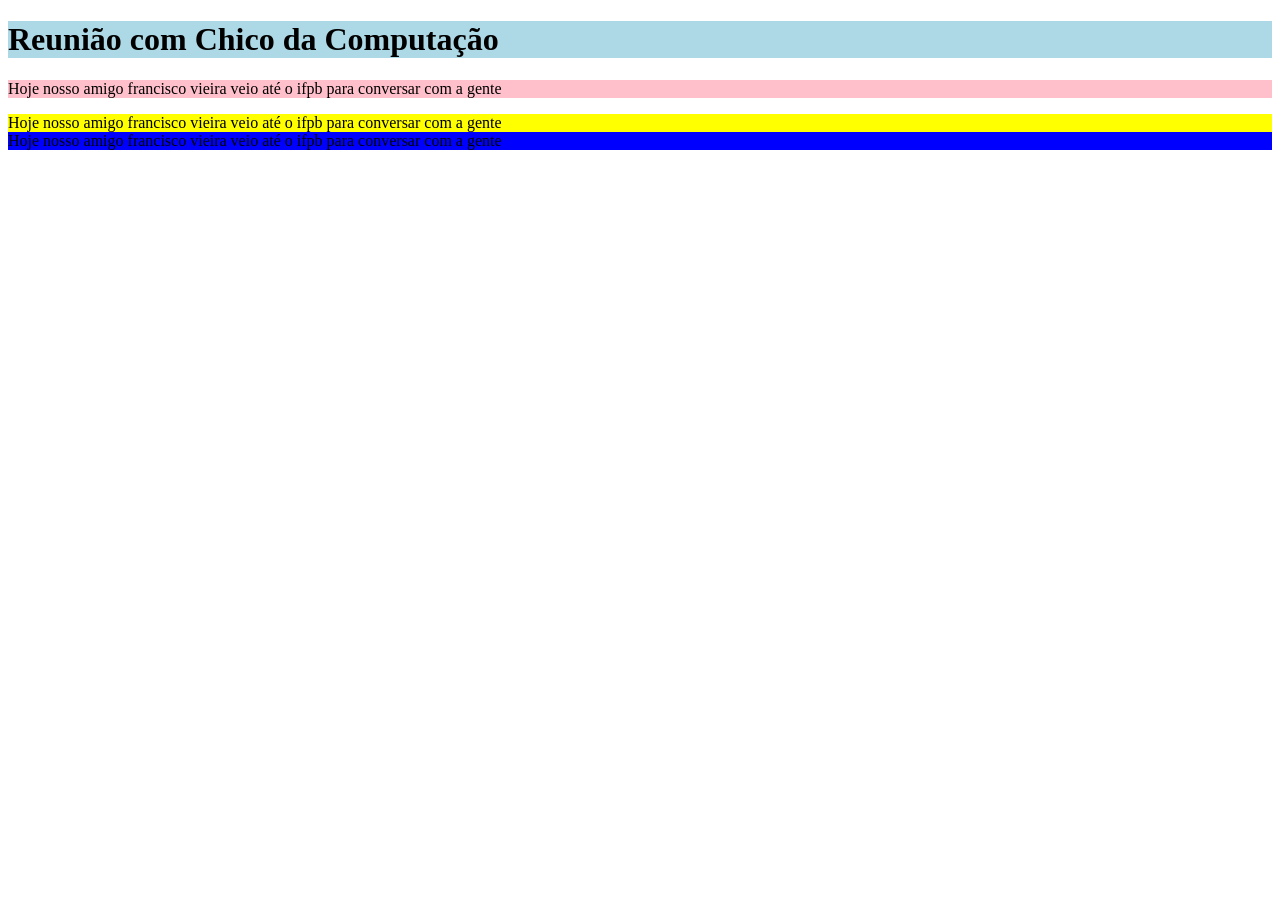
<file: templates/index.html>
<!DOCTYPE html>
<html lang="pt-br">
<head>
    <meta charset="UTF-8">
    <title>Title</title>
    <link rel="stylesheet" href="../static/css/index.css">
</head>
<body>
    <div class="topo">
        <h1>Reunião com Chico da Computação</h1>
    </div>

    <div class="conteudo">
        <p>Hoje nosso amigo francisco vieira veio até o ifpb para conversar com a
        gente</p>
    </div>
    <div class="conteudo2">
        <a>Hoje nosso amigo francisco vieira veio até o ifpb para conversar com a
        gente</a>
    </div>
    <div class="conteudo3">
        <a>Hoje nosso amigo francisco vieira veio até o ifpb para conversar com a
        gente</a>
    </div>




</body>
</html>
</file>
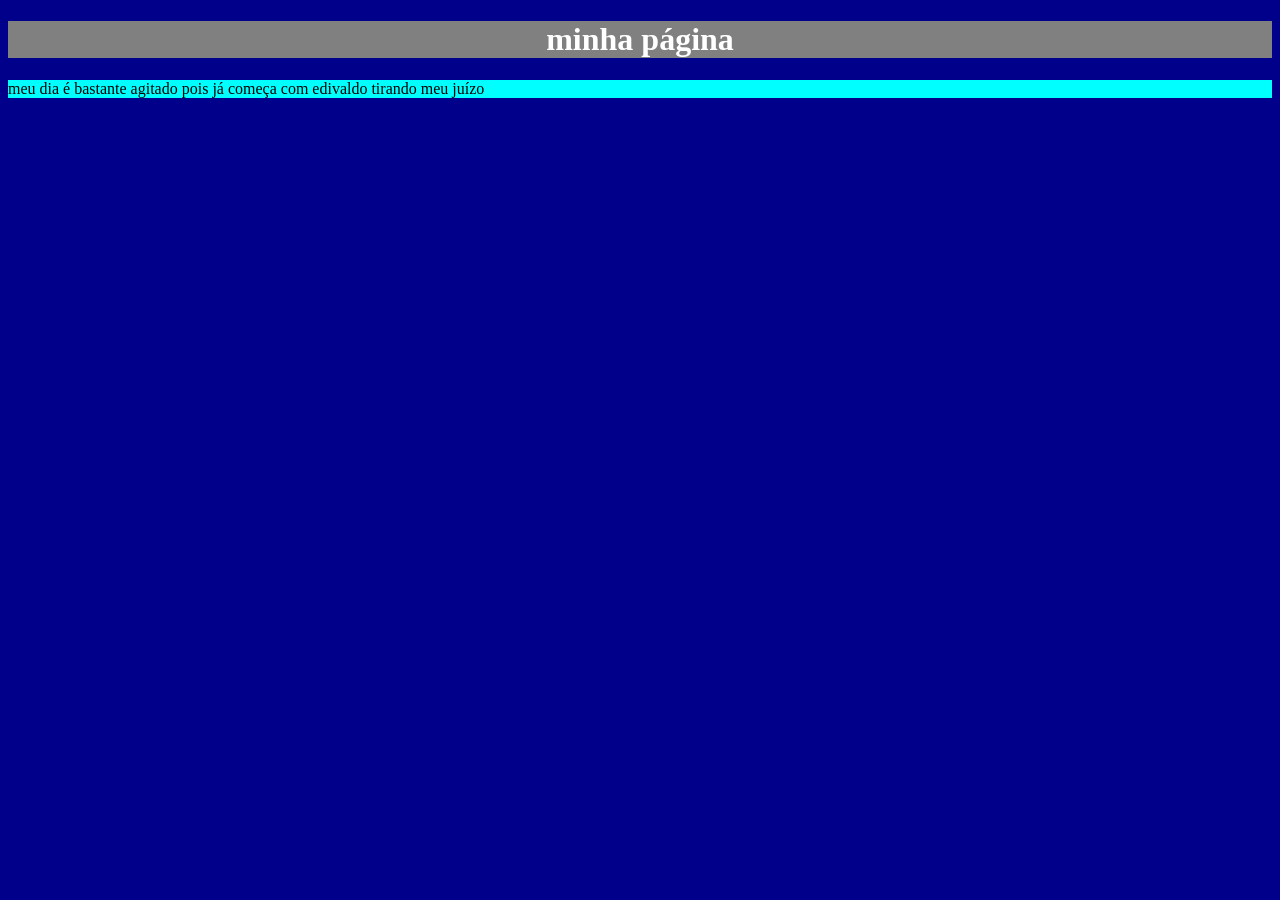
<file: templates/index2.html>
<!DOCTYPE html>
<html lang="pt-br">
<head>
    <meta charset="UTF-8">
    <title>Title</title>
    <link rel="stylesheet" href="../static/css/index2.css">

</head>
<body>
    <div class="titulo">
        <h1>minha página</h1>
    </div>

    <div class="sobre">
        <a>meu dia é bastante agitado pois já começa com edivaldo tirando meu juízo</a>
    </div>

</body>
</html>
</file>
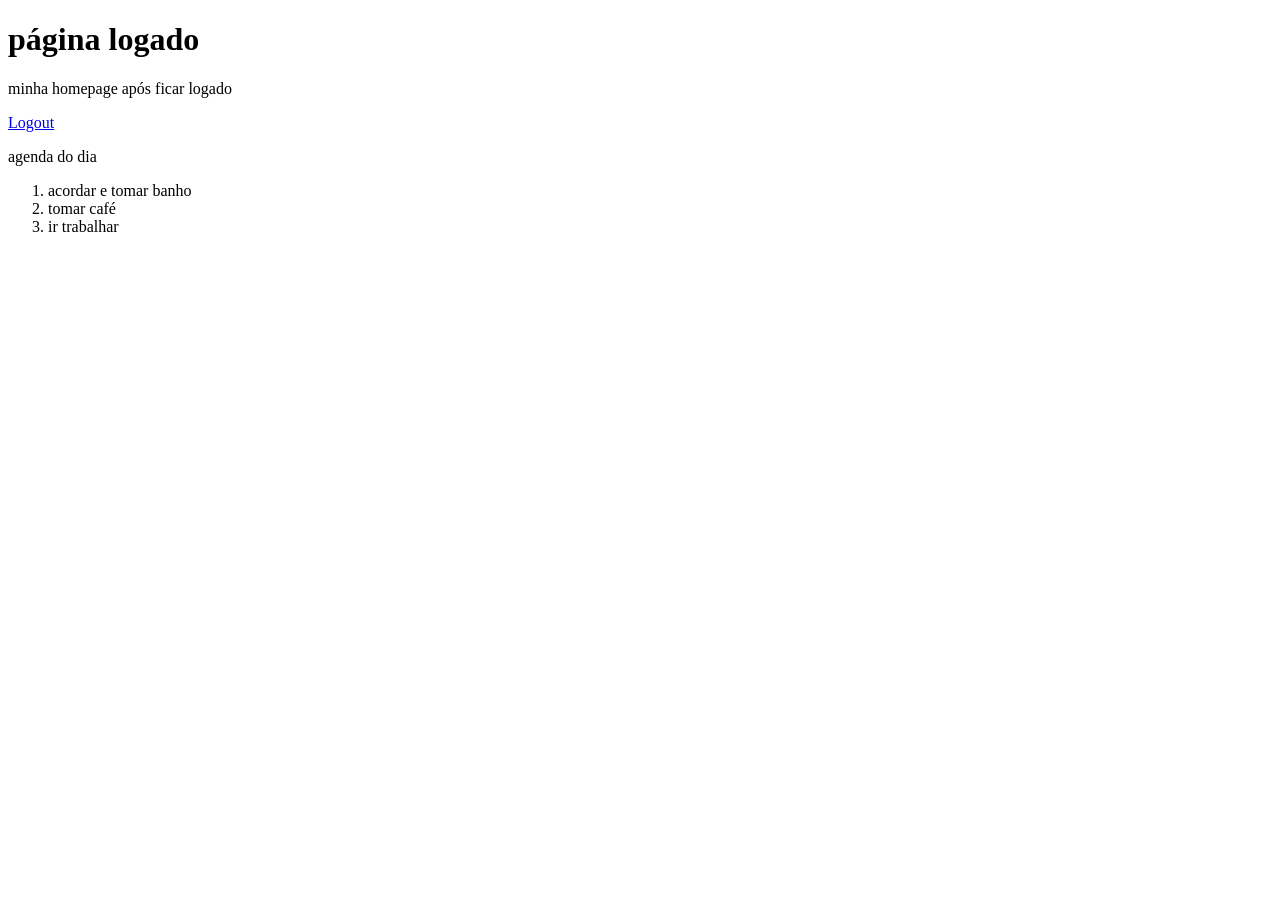
<file: templates/logado.html>
<!DOCTYPE html>
<html lang="en">
<head>
    <meta charset="UTF-8">
    <title>Title</title>
</head>
<body>
    <h1>página logado</h1>
    <p>minha homepage após ficar logado</p>
    <a href="/">Logout</a>
    <br>
    <p>agenda do dia</p>
    <ol>
        <li>
            <a>acordar e tomar banho</a>
        </li>
        <li>
            <a>tomar café</a>
        </li>
        <li>
            <a>ir trabalhar</a>
        </li>
    </ol>

</body>
</html>
</file>
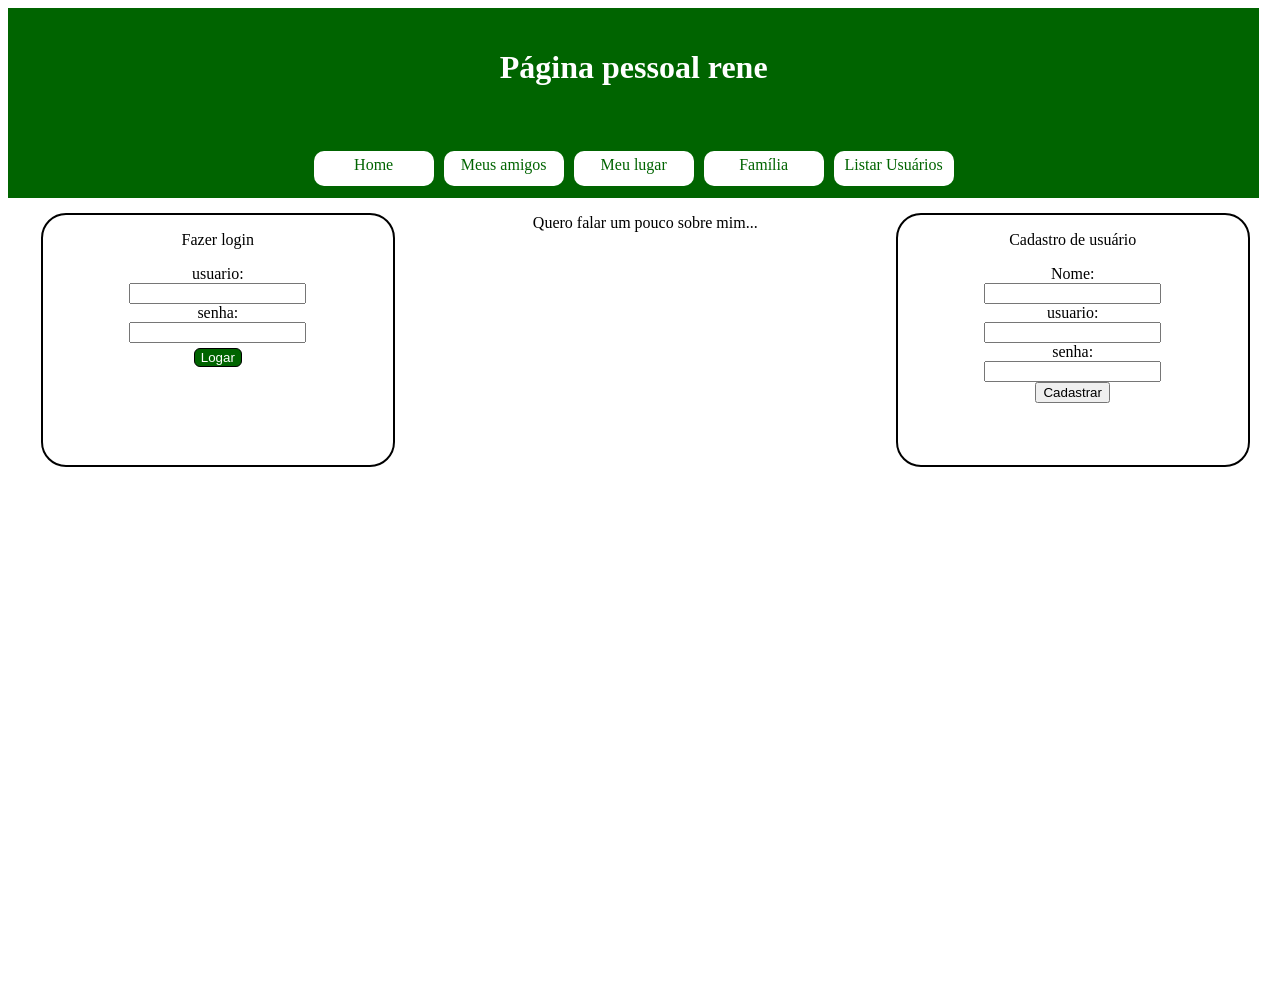
<file: templates/rene.html>
<!DOCTYPE html>
<html lang="en">
<head>
    <meta charset="UTF-8">
    <title>3rão 2024.1</title>
    <link rel="stylesheet" href="../static/css/rene.css">
</head>
<body>

    <div class="topo">
        <h1>Página pessoal rene</h1>

    </div>
    <div class="menu">
        <div class="botao">
            <a href="/">Home</a>
        </div>
        <div class="botao">
            <a href="/amigos">Meus amigos</a>
        </div>
        <div class="botao">
            <a href="/lugar">Meu lugar</a>
        </div>
        <div class="botao">
            <a href="/familia">Família</a>
        </div>
        <div class="botao">
            <a href="/listar">Listar Usuários</a>
        </div>
    </div>
    <div class="conteudo">
        <div class="col1">

                <p>Fazer login</p>
                <form action="/login" method="post">
                    <label>usuario:</label><br>
                    <input type="text" name="loginusuario"><br>
                    <label>senha:</label><br>
                    <input type="password" name="senhausuario"><br>
                    <button type="submit">Logar</button>
                </form>

        </div>
        <div class="col2">
            <p>Quero falar um pouco sobre mim... </p>

        </div>
        <div class="col3">

                <p>Cadastro de usuário</p>
                <form action="/cadastrar" method="post">
                    <label>Nome:</label><br>
                    <input type="text" name="nome"><br>
                    <label>usuario:</label><br>
                    <input type="text" name="loginusuario"><br>
                    <label>senha:</label><br>
                    <input type="password" name="senhausuario"><br>
                    <button type="submit">Cadastrar</button>
                </form>

        </div>
    </div>





</body>
</html>
</file>
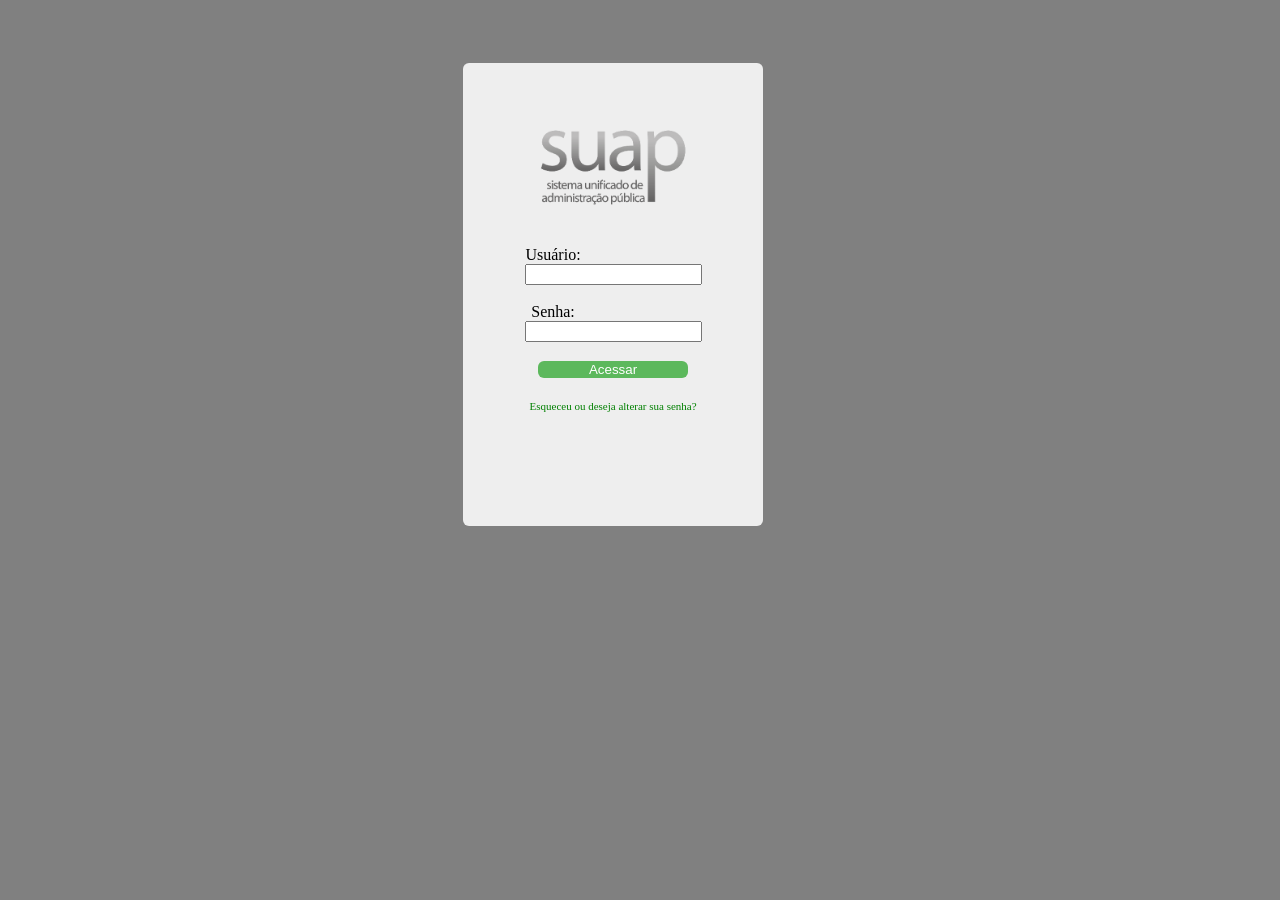
<file: templates/suap.html>
<!DOCTYPE html>
<html lang="pt-br">
<head>
    <meta charset="UTF-8">
    <title>Title</title>
    <link rel="stylesheet" href="../static/css/suap.css">
</head>
<body>
    <div class="formulario">
        <img width="150px" height="80px"  src="../static/imagens/suap.png">
        <br><br><br>
        <label>Usuário:</label><br>
        <input type="text"><br><br>
        <label>Senha:</label><br>
        <input type="password"><br><br>
        <button type="submit">Acessar</button><br><br>
        <a class="meulink" href="https://www.ifpb.edu.br">Esqueceu ou deseja alterar sua senha?</a>
    </div>
</body>
</html>
</file>
<file: static/css/index.css>
.topo{
    background-color:lightblue;
}
.conteudo{
    background-color:pink;
}
.conteudo2{
    background-color:yellow;
}
.conteudo3{
    background-color:blue;
}
</file>
<file: static/css/index2.css>
body{
    background-color:darkblue;
}

.titulo{
    background-color:gray;
    text-align:center;
    color:white;
}
.sobre{
    background-color:cyan;
}
</file>
<file: static/css/rene.css>
.topo{
    text-align:center;
    background-color:darkgreen;
    color:white;
    width:99%;
    height:100px;
    padding-top:20px;
}
.menu{
    display:flex;
    text-align:center;
    background-color:darkgreen;
    justify-content: center;
    width:99%;
    height:60px;
    padding-top:10px;
    gap:10px;
    align-items: center;
}
.botao{
    background-color: white;
    width: 120px;
    height: 30px;
    border: white;
    border-radius: 10px;
    padding-top:5px;
}
.botao a{
    text-decoration: none;
    color: darkgreen;
}
.conteudo{
    text-align:center;
    display:flex;
    width:99%;
    height:800px;
    padding-left:1%;

}
.minhalista{
    text-align:center;
    width:99%;
    height:800px;
    padding-left:1%;

}
.col1{
    margin-top:15px;
    border: 2px solid black;
    border-radius: 25px;
    margin-left:20px;
    width:28%;
    height:250px;
}
.col1 button{
    margin-top:5px;
    background-color: darkgreen;
    color:white;
    border: 1px solid black;
    border-radius: 6px;
}
.col2{
    width:40%;
}
.col3{
    margin-top:15px;
    border: 2px solid black;
    border-radius: 25px;
    width:28%;
    height:250px;
}
</file>
<file: static/css/suap.css>
body{
    background-color:gray;
}
.formulario{
    background-color:#eee;
    width: 300px;
    height:400px;
    margin-left:36%;
    margin-top:5%;
    text-align:center;
    padding-top:5%;
    border-radius: 6px;
}
.formulario button{
    background-color:#5cb85c;
    color:white;
    border-radius: 6px;
    border:0;
    width:150px;
}
.formulario label{
    margin-right: 120px;
}

.meulink{
    color:green;
    text-decoration: none;
    font-size: 11px;
}
</file>
